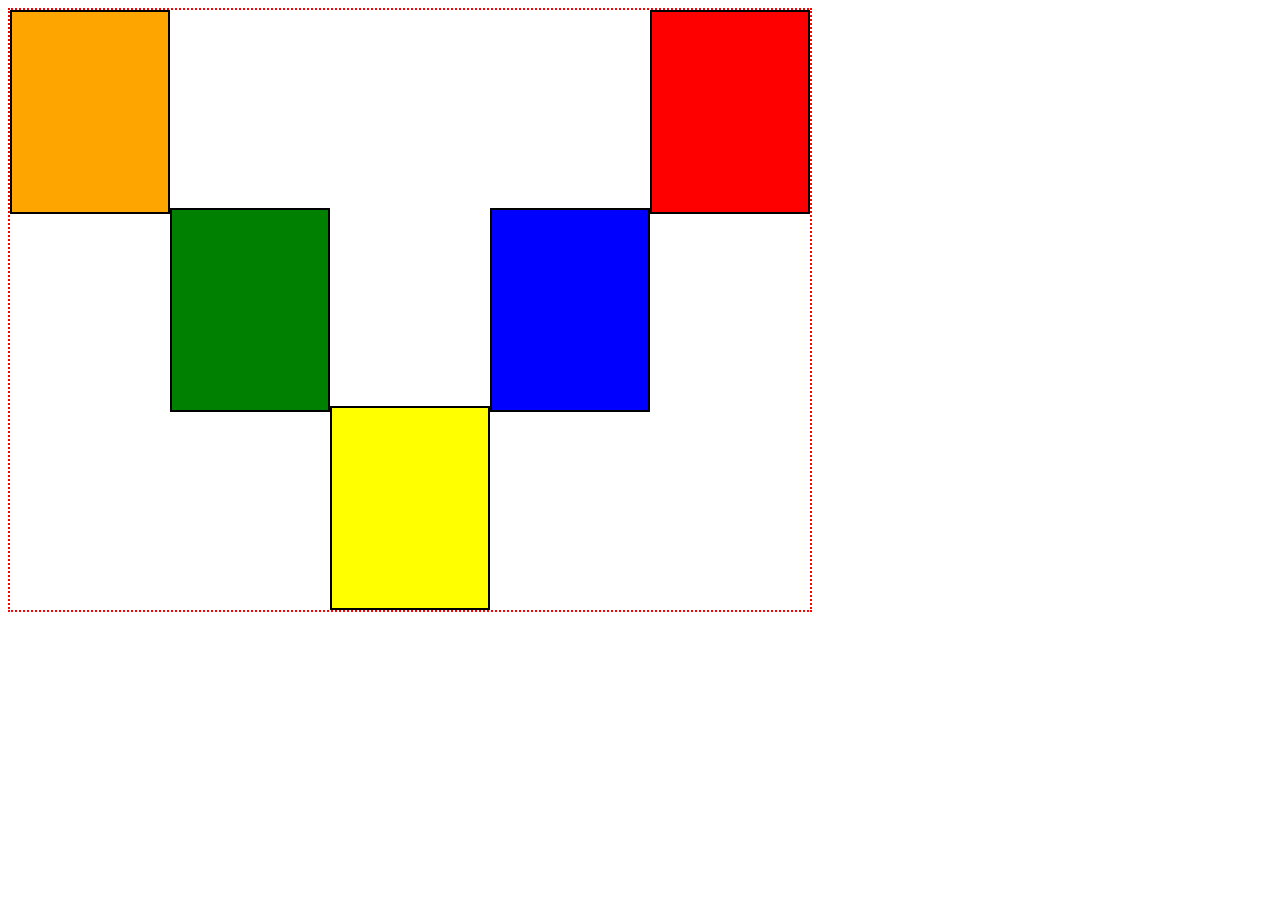
<file: Ejercicio3/Index.html>
<!DOCTYPE html>
<html>
<head>
	<meta charset="utf-8">
	<link rel="stylesheet" type="text/css" href="styles.css">
	<title>Posicionamiento</title>
</head>
<body>

<!-- <button class="btn1">Precioname!</button> 
<button class="btn2">Precioname!</button>
-->
<div class="contenedor">
	<div class="caja caja1"></div>
	<div class="caja caja2"></div>
	<div class="caja caja3"></div>
	<div class="caja caja4"></div>
	<div class="caja caja5"></div>
</div>


</body>
</html>
</file>
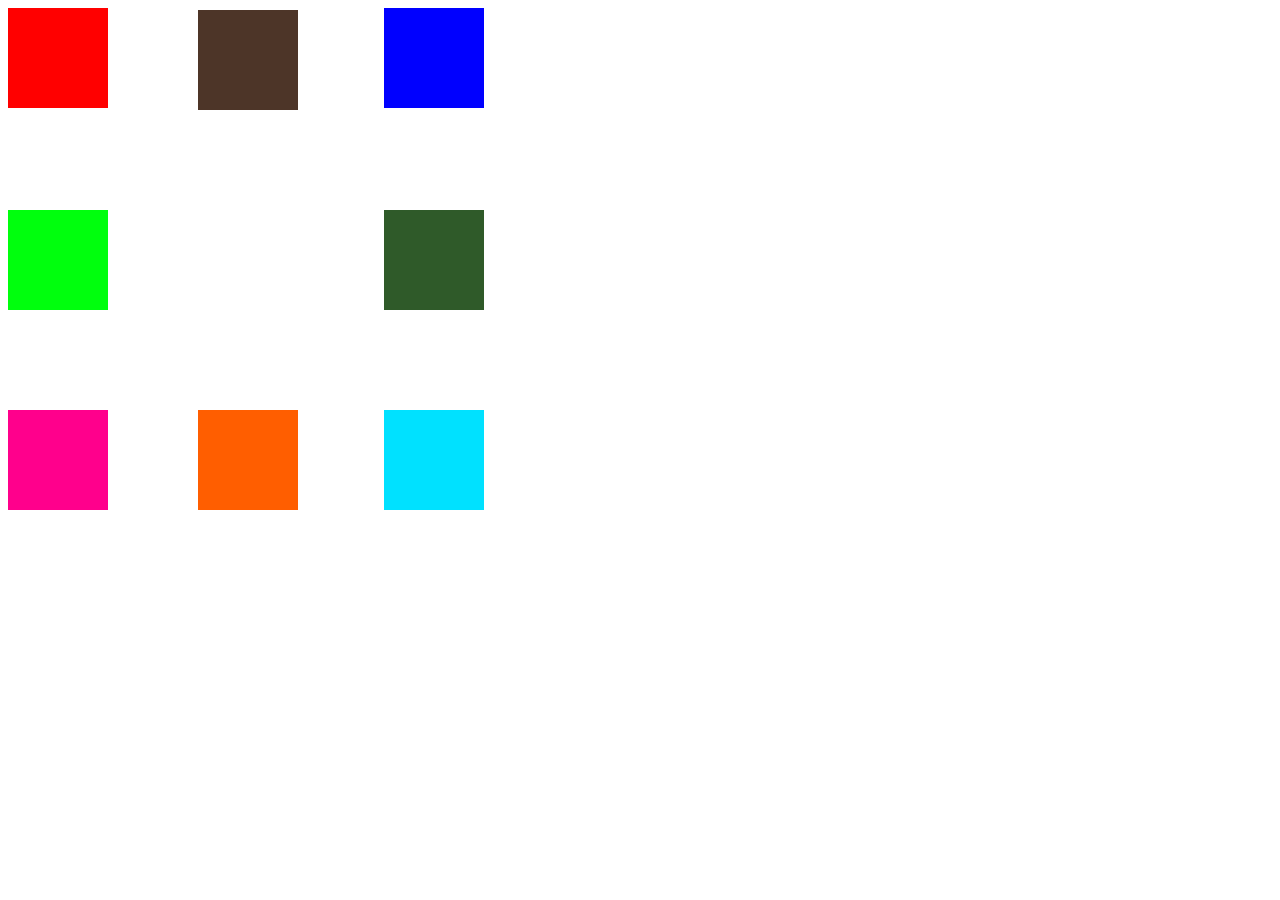
<file: Ejercicio4/Index.html>
<!DOCTYPE html>
<html lang="es">
<head>
    <meta charset="utf-8">
    <link rel="stylesheet" type="text/css" href="styles.css">
    <title>Posicionamiento</title>
</head>
<body>
    <div class="caja caja1"></div>
    <div class="caja caja2"></div>
    <div class="caja caja3"></div>
    <div class="caja caja4"></div>
    <div class="caja caja5"></div>
    <div class="caja caja6"></div>
    <div class="caja caja7"></div>
    <div class="caja caja8"></div>
</body>
</html>
</file>
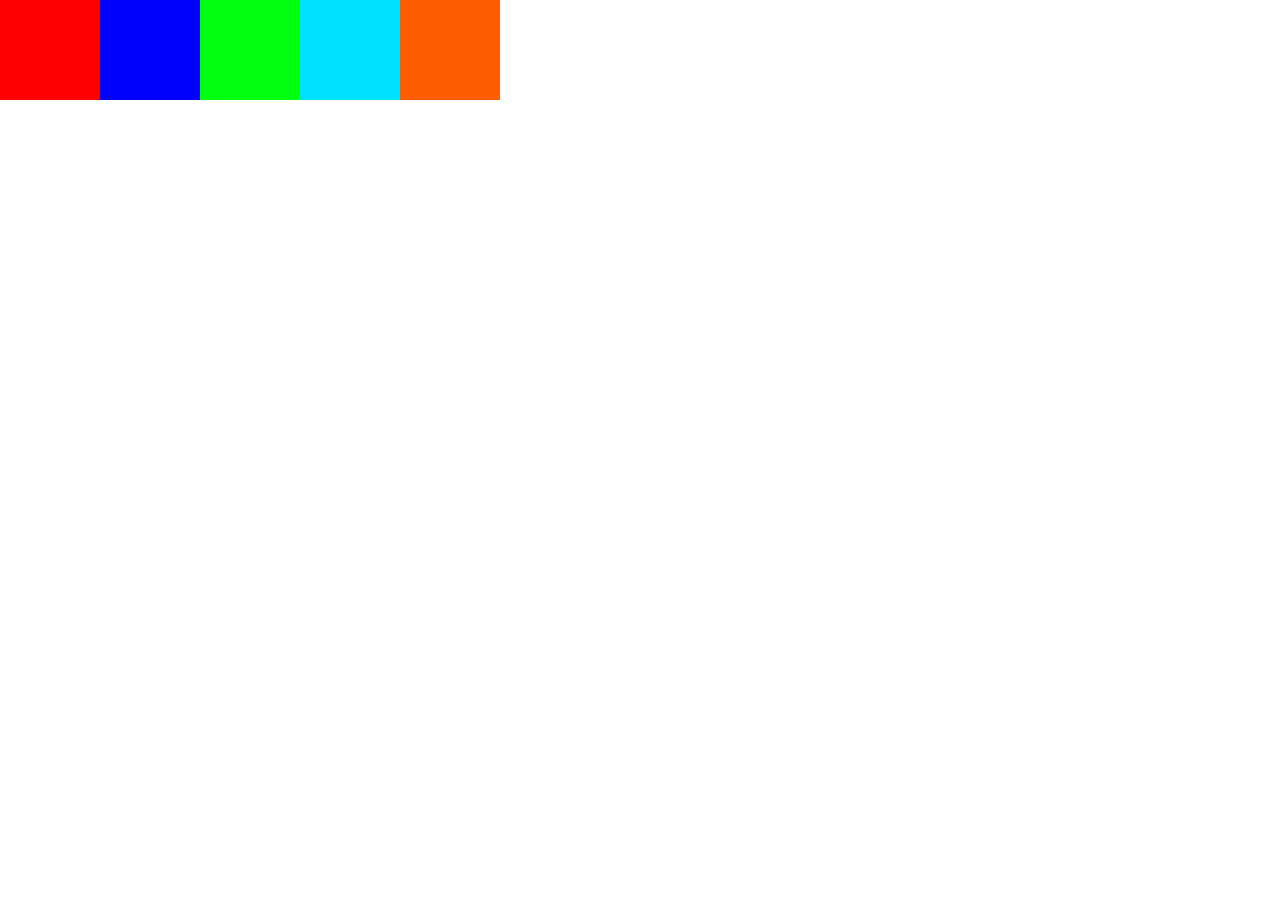
<file: Ejercicio5/Index.html>
<!DOCTYPE html>
<html lang="es">
<head>
    <meta charset="utf-8">
    <link rel="stylesheet" type="text/css" href="styles.css">
    <title>Posicionamiento</title>
</head>
<body>
    <div class="caja caja1"></div>
    <div class="caja caja2"></div>
    <div class="caja caja3"></div>
    <div class="caja caja4"></div>
    <div class="caja caja5"></div>
</body>
</html>
</file>
<file: Ejercicio3/styles.css>
/*button{
	width: 200px;
	height: 200px;
	padding: 0px;
	border: 0px;
	margin: 0px;
	margin-bottom: 1px;
	margin-top: 2px;
	margin-left: 3px;
	margin-right: 4px;
}*/

/*.btn1{
	display: block;
	margin.right: 40px;
	margin-bottom: 40px;
}

.btn2{
	display: block;
	margin-left: 50;
	margin-top: 50px;
}*/

.caja{
	/*position: absolute;*/
	display: inline-block;
	width: 200px;
	height: 200px;
	border: 2px black solid;
}

.caja1{
	/*bottom: 200px;
	left: 50%;*/
	background-color: orange;
	align-self: flex-start;
}

.caja2{
	/*left: 200px;*/
	background-color: green;
	align-self: center;
}

.caja3{
	background-color: yellow;
	align-self: flex-end;
}

.caja4{
	background-color: blue;
	align-self: firstbaseline;
}

.caja5{
	background-color: red;
	align-self: flex-start;
}

.contenedor{
	width: 800px;
	height: 600px;
	display: flex;
	border: 2px red dotted;
	flex-direction: row;
	flex-wrap: nowrap;
	justify-content: center; /*center centrado*/
	align-items: center;
}

/*@media (min-width: 600px) and (max-width: 800px){	/*Es como un tipo de if 	y "and" o "," 
	.caja{
		background-color: deeppink;
	}

	.caja1{
		top: 300px;
	}
}
/*
</file>
<file: Ejercicio4/styles.css>
.caja {
    position: absolute;
    display: inline-block;
    width: 100px;
    height: 100px;
}

.caja1 {
    background-color: red;
}

.caja2 {
    left: 30%;
    background-color: blue;
}

.caja3 {
    top: 210px;
    background-color: rgb(0, 255, 13);
}

.caja4 {
    top: 410px;
    left: 30%;
    background-color: rgb(0, 225, 255);
}

.caja5 {
    top: 410px;
    left: 15.5%;
    background-color: rgb(255, 94, 0);
}

.caja6 {
    top: 410px;
    background-color: rgb(255, 0, 140);
}

.caja7 {
    top: 210px;
    left: 30%;
    background-color: rgb(47, 90, 41);
}

.caja8 {
    top: 10px;
    left: 15.5%;
    background-color: rgb(77, 53, 40);
}
</file>
<file: Ejercicio5/styles.css>
.caja {
    position: absolute;
    display: inline-block;
    width: 100px;
    height: 100px;
}

.caja1 {
    background-color: red;
    top: 0;
    left: 0;
}

.caja2 {
    background-color: blue;
    top: 0;
    left: 100px;
}

.caja3 {
    background-color: rgb(0, 255, 13);
    top: 0;
    left: 200px;
}

.caja4 {
    background-color: rgb(0, 225, 255);
    top: 0;
    left: 300px;
}

.caja5 {
    background-color: rgb(255, 94, 0);
    top: 0;
    left: 400px;
}

@media (max-width: 500px) {
    .caja {
        position: static;
        margin-top: 100px;
        margin-left: 0; /* Reinicia el margen izquierdo para apilar verticalmente */
    }
}
</file>
